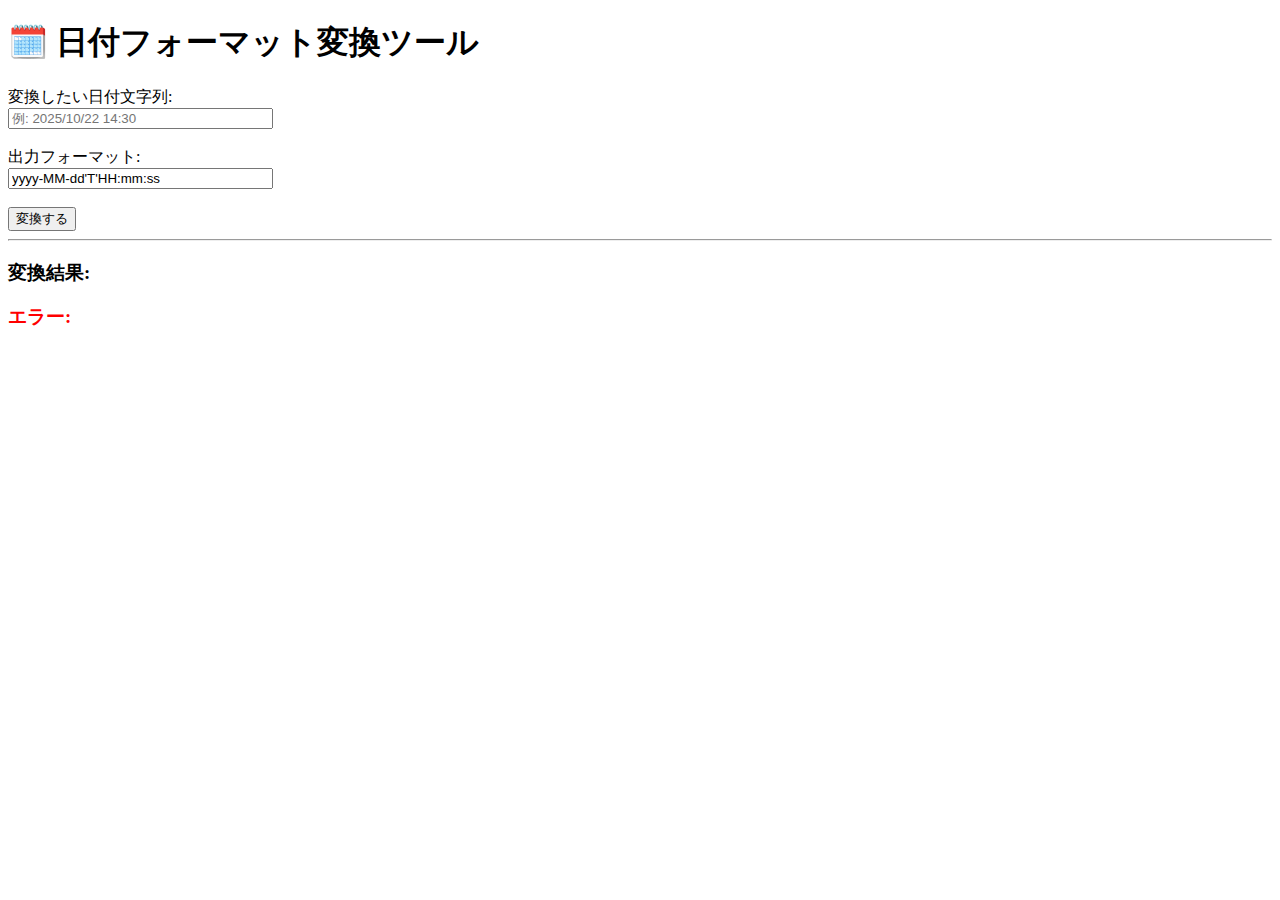
<file: src/main/resources/templates/index.html>
<!DOCTYPE html>
<html xmlns:th="http://www.thymeleaf.org">
<head>
    <meta charset="UTF-8">
    <title>Date Converter</title>
</head>
<body>
    <h1>🗓️ 日付フォーマット変換ツール</h1>

    <form action="/convert" method="post">
        <label>変換したい日付文字列:</label><br>
        <input type="text" name="inputDate" placeholder="例: 2025/10/22 14:30" size="30" required><br><br>

        <label>出力フォーマット:</label><br>
        <input type="text" name="outputFormat" value="yyyy-MM-dd'T'HH:mm:ss" size="30"><br><br>

        <button type="submit">変換する</button>
    </form>

    <hr>

    <div th:if="${result}">
        <h3>変換結果:</h3>
        <p th:text="${result}"></p>
    </div>

    <div th:if="${error}">
        <h3 style="color:red;">エラー:</h3>
        <p th:text="${error}"></p>
    </div>
</body>
</html>
</file>
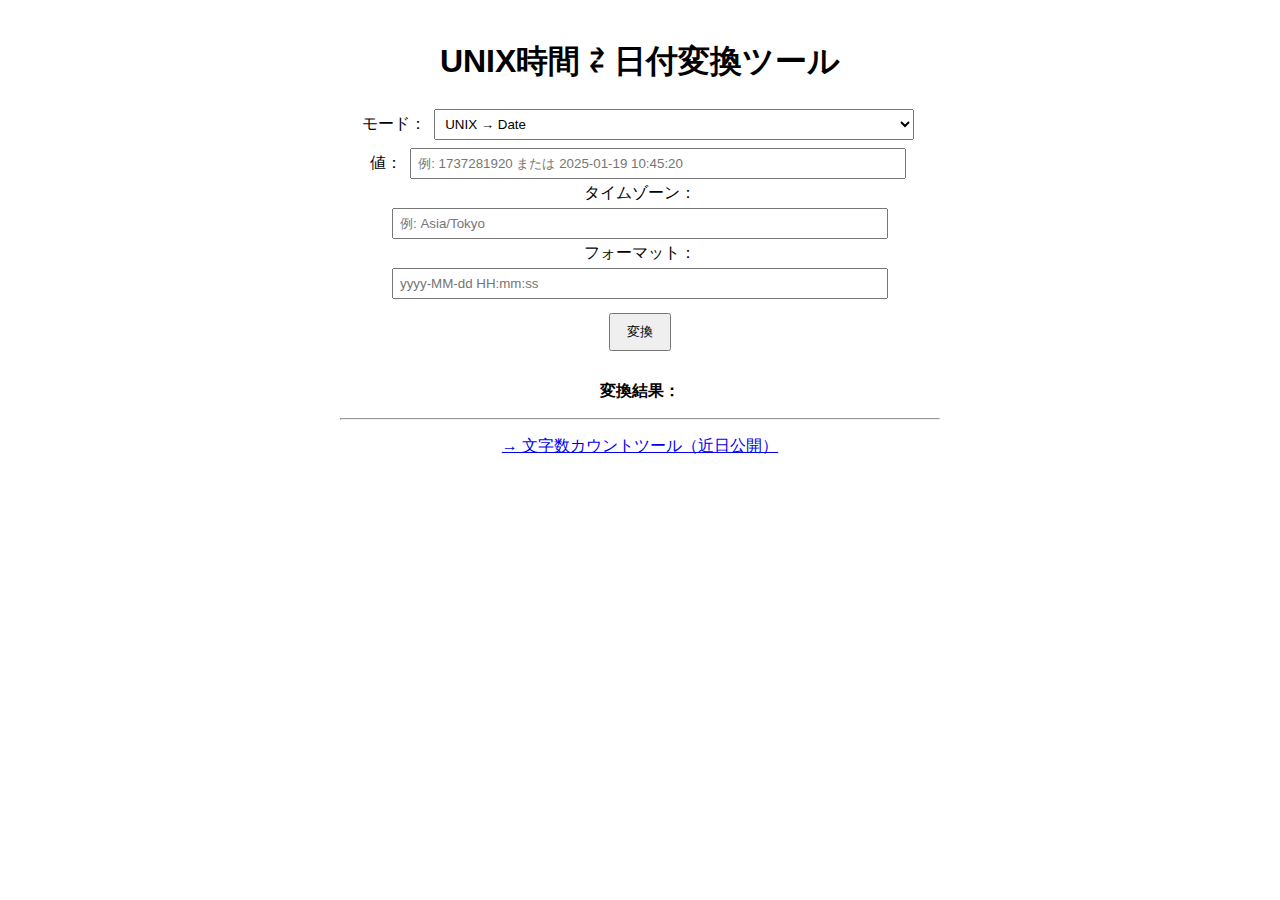
<file: src/main/resources/templates/date-converter.html>
<!DOCTYPE html>
<html lang="ja" xmlns:th="http://www.thymeleaf.org">
<head>
    <meta charset="UTF-8">
    <title>UNIX時間⇄日付変換ツール</title>
    <meta name="description" content="UNIX時間と日付を相互に変換する無料ツール。タイムゾーンやフォーマット指定にも対応。">
    <style>
        body { font-family: sans-serif; margin: 40px auto; max-width: 600px; text-align: center; }
        input, select { padding: 6px; margin: 4px; width: 80%; }
        button { padding: 8px 16px; margin: 10px; cursor: pointer; }
        .result { margin-top: 20px; font-weight: bold; }
    </style>
</head>
<body>
    <h1>UNIX時間 ⇄ 日付変換ツール</h1>

    <form method="post" th:action="@{/date-converter}">
        <label>モード：</label>
        <select name="mode">
            <option th:selected="${mode == 'unix2date'}" value="unix2date">UNIX → Date</option>
            <option th:selected="${mode == 'date2unix'}" value="date2unix">Date → UNIX</option>
        </select><br>

        <label>値：</label>
        <input type="text" name="value" th:value="${input}" placeholder="例: 1737281920 または 2025-01-19 10:45:20"><br>

        <label>タイムゾーン：</label>
        <input type="text" name="tz" th:value="${tz}" placeholder="例: Asia/Tokyo"><br>

        <label>フォーマット：</label>
        <input type="text" name="format" th:value="${format}" placeholder="yyyy-MM-dd HH:mm:ss"><br>

        <button type="submit">変換</button>
    </form>

    <div class="result" th:if="${output}">
        <p>変換結果：</p>
        <div th:text="${output}"></div>
    </div>

    <hr>
    <footer>
        <p><a href="/tools/char-count">→ 文字数カウントツール（近日公開）</a></p>
    </footer>
</body>
</html>
</file>
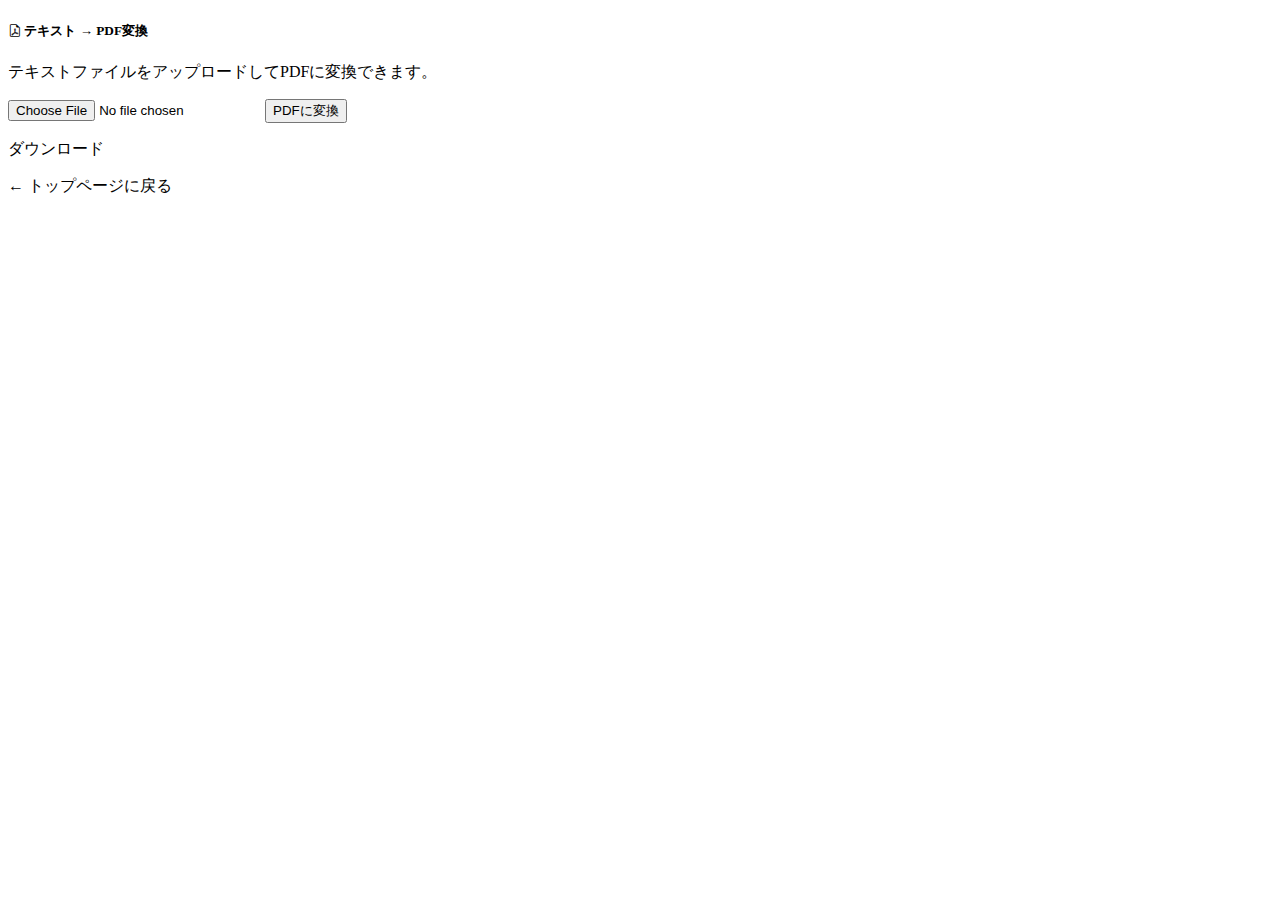
<file: src/main/resources/templates/text-to-pdf.html>
<!DOCTYPE html>
<html xmlns:th="http://www.thymeleaf.org">
<head>
    <meta charset="UTF-8">
    <title>PDFツール</title>
    <link rel="stylesheet" th:href="@{/css/bootstrap.min.css}">
    <link rel="stylesheet" th:href="@{/css/style.css}">
    <link rel="stylesheet" href="https://cdn.jsdelivr.net/npm/bootstrap-icons@1.11.1/font/bootstrap-icons.css">
</head>
<body>
<div class="container mt-4">
    <div class="row row-cols-1 row-cols-md-1 g-4">

        <div class="col">
            <div class="card h-100 shadow-sm border-dark">
                <div class="card-body">
                    <h5 class="card-title"><i class="bi bi-file-earmark-pdf"></i> テキスト → PDF変換</h5>
                    <p class="card-text">テキストファイルをアップロードしてPDFに変換できます。</p>

                    <form th:action="@{/text-to-pdf}" method="post" enctype="multipart/form-data">
                        <input type="file" name="textFile" accept=".txt" class="form-control mb-2" required>
                        <button type="submit" class="btn btn-primary">PDFに変換</button>
                    </form>

                    <div th:if="${message}" class="alert alert-success mt-2">
                        <p th:text="${message}"></p>
                        <a th:if="${downloadLink}" th:href="${downloadLink}" class="btn btn-outline-primary btn-sm mt-1" target="_blank">ダウンロード</a>
                    </div>

                    <div th:if="${error}" class="alert alert-danger mt-2">
                        <p th:text="${error}"></p>
                    </div>

                    <a th:href="@{/}" class="btn btn-link mt-3">← トップページに戻る</a>
                </div>
            </div>
        </div>

    </div>
</div>
</body>
</html>
</file>
